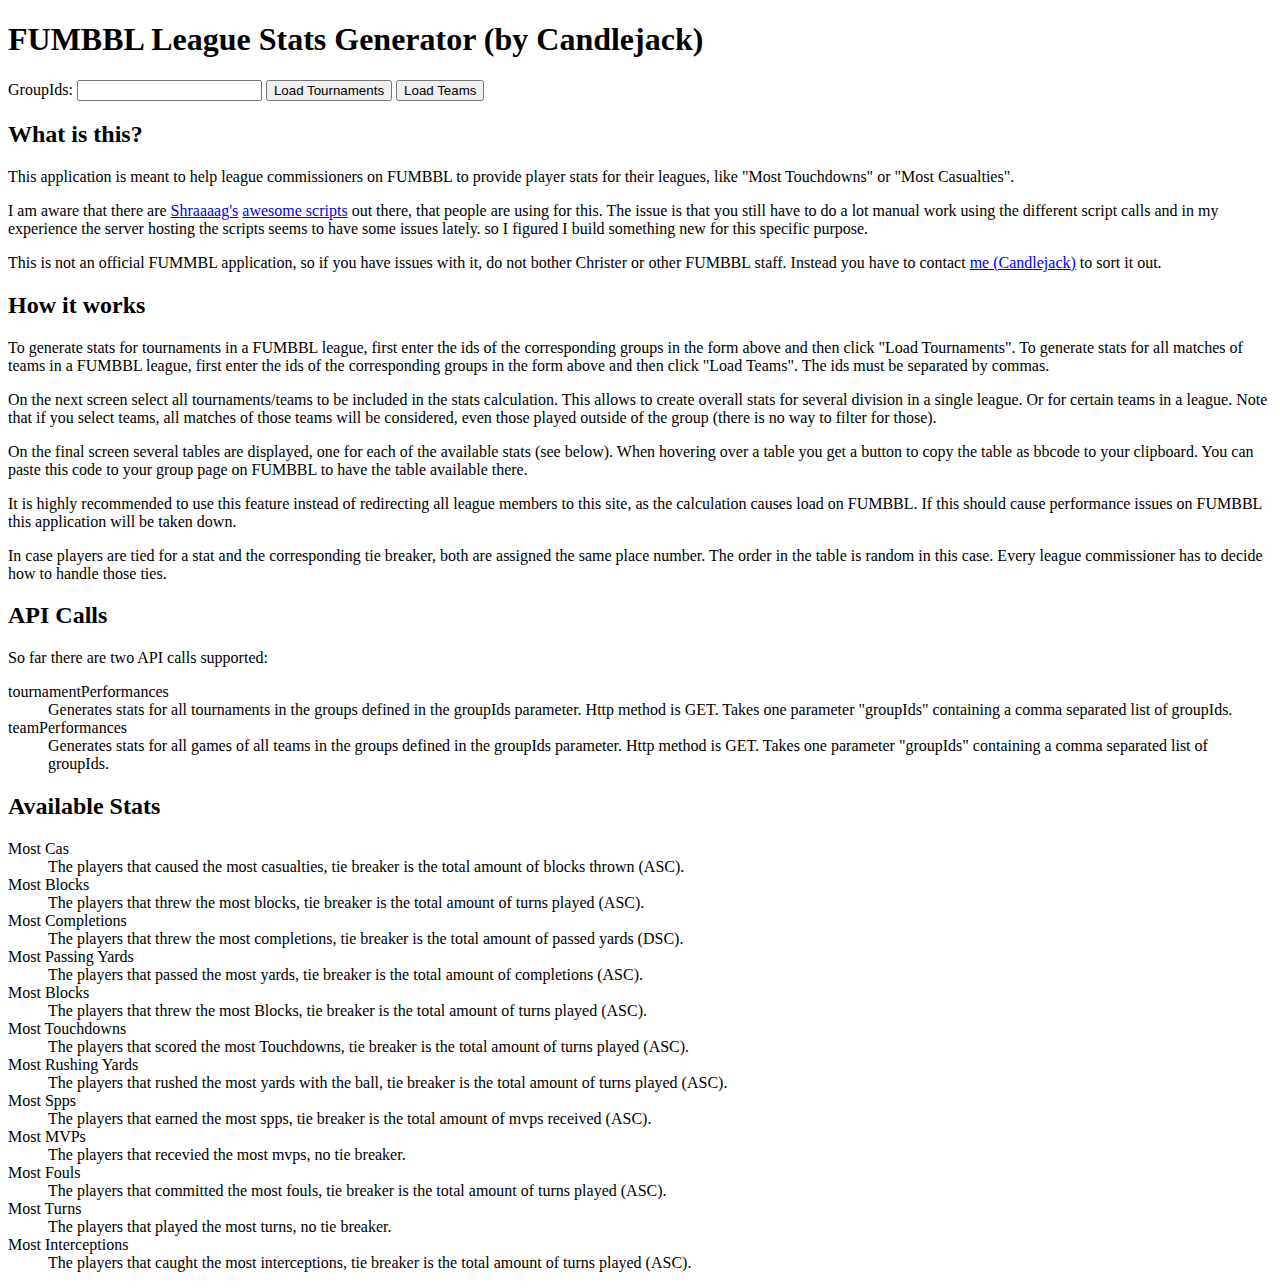
<file: src/main/resources/templates/index.html>
<!DOCTYPE html>
<html lang="en" xmlns:th="http://www.thymeleaf.org">
<head>
    <meta http-equiv="Content-Type" content="text/html; charset=UTF-8"/>
    <title>Fumbbl League Stats</title>
    <link rel="stylesheet" th:href="@{/css/stats.css}" type="text/css"/>
    <link href='https://fonts.googleapis.com/css?family=Economica:400,700' rel='stylesheet' type='text/css'/>
</head>
<body>
<div class="content">
    <h1>FUMBBL League Stats Generator <strong class="author">(by Candlejack)</strong></h1>

    <form action="#" th:action="@{/selection}" method="POST">
        <label th:for="groupIds">GroupIds:</label>
        <input type="text" name="groupIds" id="groupIds"/>
        <input type="submit" value="Load Tournaments" name="selection"/>
        <input type="submit" value="Load Teams" name="selection"/>
    </form>

    <div class="description left">
        <h2>What is this?</h2>
        <p>This application is meant to help league commissioners on FUMBBL to provide player stats for their leagues,
            like "Most Touchdowns" or "Most Casualties".</p>

        <p>I am aware that there are <a href="https://fumbbl.com/~Shraaaag">Shraaaag's</a> <a
                href="http://www.pvv.ntnu.no/~brill/fumbbl/">awesome scripts</a> out there, that
            people are using for this. The issue is that you still have to do a lot manual work using the different
            script calls and in my experience the server hosting the scripts seems to have some issues lately. so I
            figured I build something new for this specific purpose.</p>

        <p>This is not an official FUMMBL application, so if you have issues with it, do not bother Christer or
            other
            FUMBBL staff. Instead you have to contact <a href="https://fumbbl.com/~Candlejack">me (Candlejack)</a>
            to sort it
            out.</p>

        <h2>How it works</h2>
        <p>To generate stats for tournaments in a FUMBBL league, first enter the ids of the corresponding groups in the
            form above and then click "Load Tournaments". To generate stats for all matches of teams in a FUMBBL league,
            first enter the ids of the corresponding groups in the form
            above and then click "Load Teams". The ids must be separated by commas.</p>

        <p>On the next screen select all tournaments/teams to be included in the stats calculation. This allows to
            create
            overall stats for several division in a single league. Or for certain teams in a league. Note that if you
            select teams, all matches of those teams will be considered, even those played outside of the group (there
            is no way to filter for those).</p>

        <p>On the final screen several tables are displayed, one for each of the available stats (see below). When
            hovering over a table you get a button to copy the table as bbcode to your clipboard. You can paste this
            code to your group page on FUMBBL to have the table available there.</p>

        <p>It is highly recommended to use this feature instead of redirecting all league members to this site, as
            the
            calculation causes load on FUMBBL. If this should cause performance issues on FUMBBL this application
            will
            be taken down.</p>

        <p>In case players are tied for a stat and the corresponding tie breaker, both are assigned the same place
            number.
            The order in the table is random in this case. Every league commissioner has to decide how to handle
            those
            ties.</p>

        <h2>API Calls</h2>

        <p>So far there are two API calls supported:</p>
        <dl>
            <dt>tournamentPerformances</dt>
            <dd>Generates stats for all tournaments in the groups defined in the groupIds parameter. Http method is GET.
                Takes one parameter "groupIds" containing a comma separated list of groupIds.
            </dd>
            <dt>teamPerformances</dt>
            <dd>Generates stats for all games of all teams in the groups defined in the groupIds parameter. Http method
                is GET.
                Takes one parameter "groupIds" containing a comma separated list of groupIds.
            </dd>
        </dl>

        <h2>Available Stats</h2>
        <dl>
            <dt>Most Cas</dt>
            <dd>The players that caused the most casualties, tie breaker is the total amount of blocks thrown (ASC).
            </dd>
            <dt>Most Blocks</dt>
            <dd>The players that threw the most blocks, tie breaker is the total amount of turns played (ASC).</dd>
            <dt>Most Completions</dt>
            <dd>The players that threw the most completions, tie breaker is the total amount of passed yards
                (DSC).
            </dd>
            <dt>Most Passing Yards</dt>
            <dd>The players that passed the most yards, tie breaker is the total amount of completions (ASC).</dd>
            <dt>Most Blocks</dt>
            <dd>The players that threw the most Blocks, tie breaker is the total amount of turns played (ASC).</dd>
            <dt>Most Touchdowns</dt>
            <dd>The players that scored the most Touchdowns, tie breaker is the total amount of turns played
                (ASC).
            </dd>
            <dt>Most Rushing Yards</dt>
            <dd>The players that rushed the most yards with the ball, tie breaker is the total amount of turns
                played
                (ASC).
            </dd>
            <dt>Most Spps</dt>
            <dd>The players that earned the most spps, tie breaker is the total amount of mvps received (ASC).</dd>
            <dt>Most MVPs</dt>
            <dd>The players that recevied the most mvps, no tie breaker.</dd>
            <dt>Most Fouls</dt>
            <dd>The players that committed the most fouls, tie breaker is the total amount of turns played (ASC).
            </dd>
            <dt>Most Turns</dt>
            <dd>The players that played the most turns, no tie breaker.</dd>
            <dt>Most Interceptions</dt>
            <dd>The players that caught the most interceptions, tie breaker is the total amount of turns played
                (ASC).
            </dd>
        </dl>

    </div>
</div>
</body>
</html>
</file>
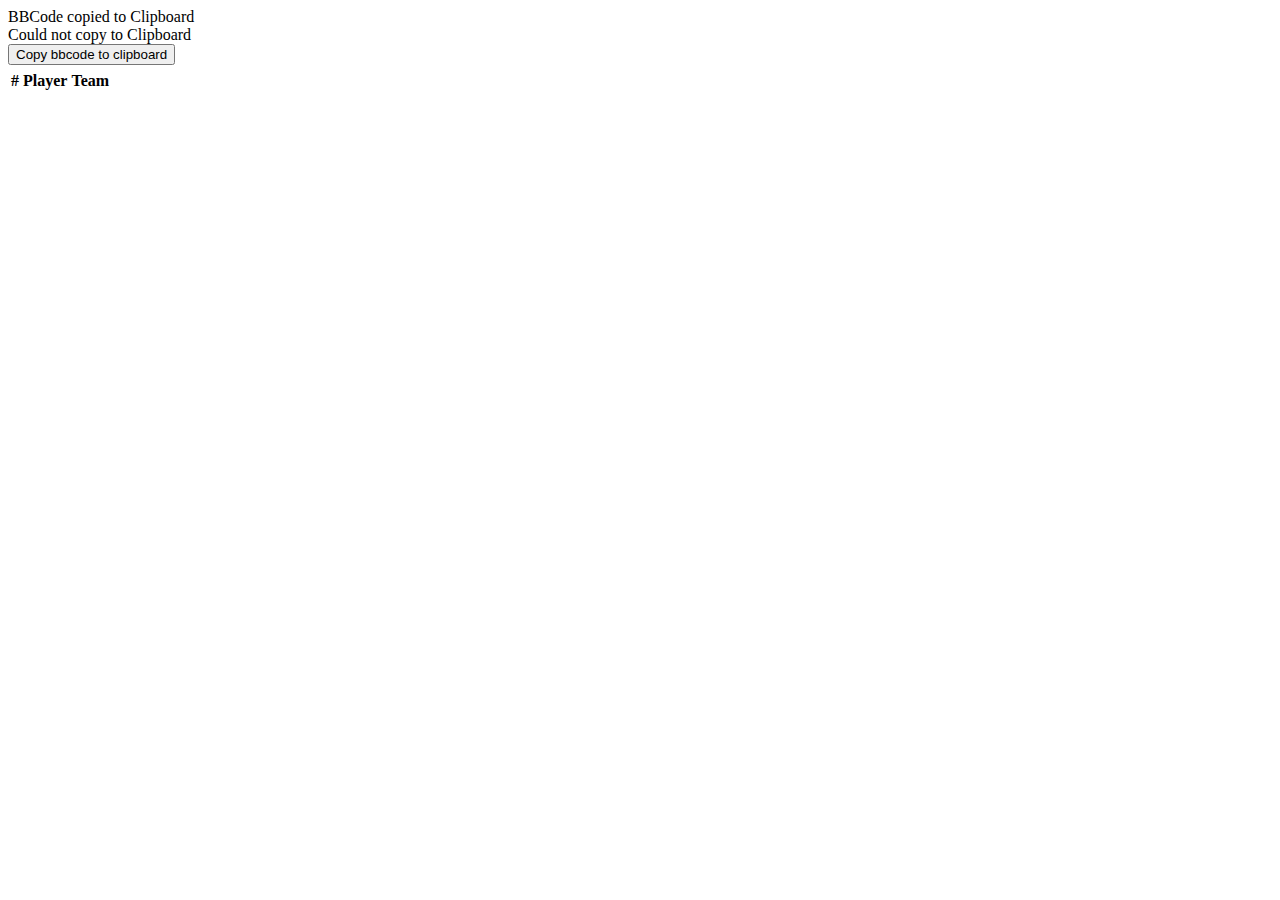
<file: src/main/resources/templates/performances.html>
<!DOCTYPE html>
<html lang="en" xmlns:th="http://www.thymeleaf.org">
<head>
    <meta http-equiv="Content-Type" content="text/html; charset=UTF-8"/>
    <title>Fumbbl League Stats - Performances</title>
    <link rel="stylesheet" th:href="@{/css/stats.css}" type="text/css"/>
    <link href='https://fonts.googleapis.com/css?family=Economica:400,700' rel='stylesheet' type='text/css'/>
    <script th:src="@{/js/clipboard.js}"></script>
    <script
            src="https://code.jquery.com/jquery-3.2.1.min.js"
            integrity="sha256-hwg4gsxgFZhOsEEamdOYGBf13FyQuiTwlAQgxVSNgt4="
            crossorigin="anonymous"></script>
</head>
<body>
<div class="message" id="success">
    BBCode copied to Clipboard
</div>

<div class="message" id="error">
    Could not copy to Clipboard
</div>
<div class="container content">
    <div class="wrapper" th:each="wrapper,wrapperStat : ${wrappers}">
        <button class="btn" th:attr="data-clipboard-text=${wrapper.bbCode}">
            Copy bbcode to clipboard
        </button>

        <table class="perf-table">
            <tbody>
            <tr class="title">
                <td th:text="'Most ' + ${wrapper.title}" colspan="5" class="padded"></td>
            </tr>
            <tr class="header">
                <th class="bordered">#</th>
                <th class="bordered">Player</th>
                <th class="bordered">Team</th>
                <th class="bordered" th:text="${wrapper.title}"></th>
                <th class="bordered" th:if="${wrapper.tiebreakerTitle}" th:text="${wrapper.tiebreakerTitle}"></th>
            </tr>
            <tr th:each="performance, perfStat: ${wrapper.performances}"
                th:class="${perfStat.count==1}? 'gold' : (${perfStat.count==2}?'silver': (${perfStat.count==3}?'bronze':(${perfStat.even}? 'even')))">
                <td class="bordered" th:text="${performance.place}"></td>
                <td class="bordered"><a th:text="${performance.playerName}"
                                        th:href="'https://fumbbl.com/p/player?player_id='+${performance.playerId}"></a>
                </td>
                <td class="bordered"><a th:text="${performance.teamName}"
                                        th:href="'https://fumbbl.com'+${performance.teamUrlPath}"></a></td>
                <td class="bordered" th:text="${performance.value}"></td>
                <td class="bordered" th:if="${wrapper.tiebreakerTitle}" th:text="${performance.tiebreaker}"></td>
            </tr>
            </tbody>
        </table>
    </div>
</div>
<script>
(function() {
    let fade = function(selector){
        $(selector).fadeIn();
        setTimeout(function(){$(selector).fadeOut()}, 1000)
    }

    var clipboard = new Clipboard('.btn');

    clipboard.on('success', function(e) {
        fade('#success');
    });

    clipboard.on('error', function(e) {
        fade('#error');
    });
})();
</script>
</body>
</html>
</file>
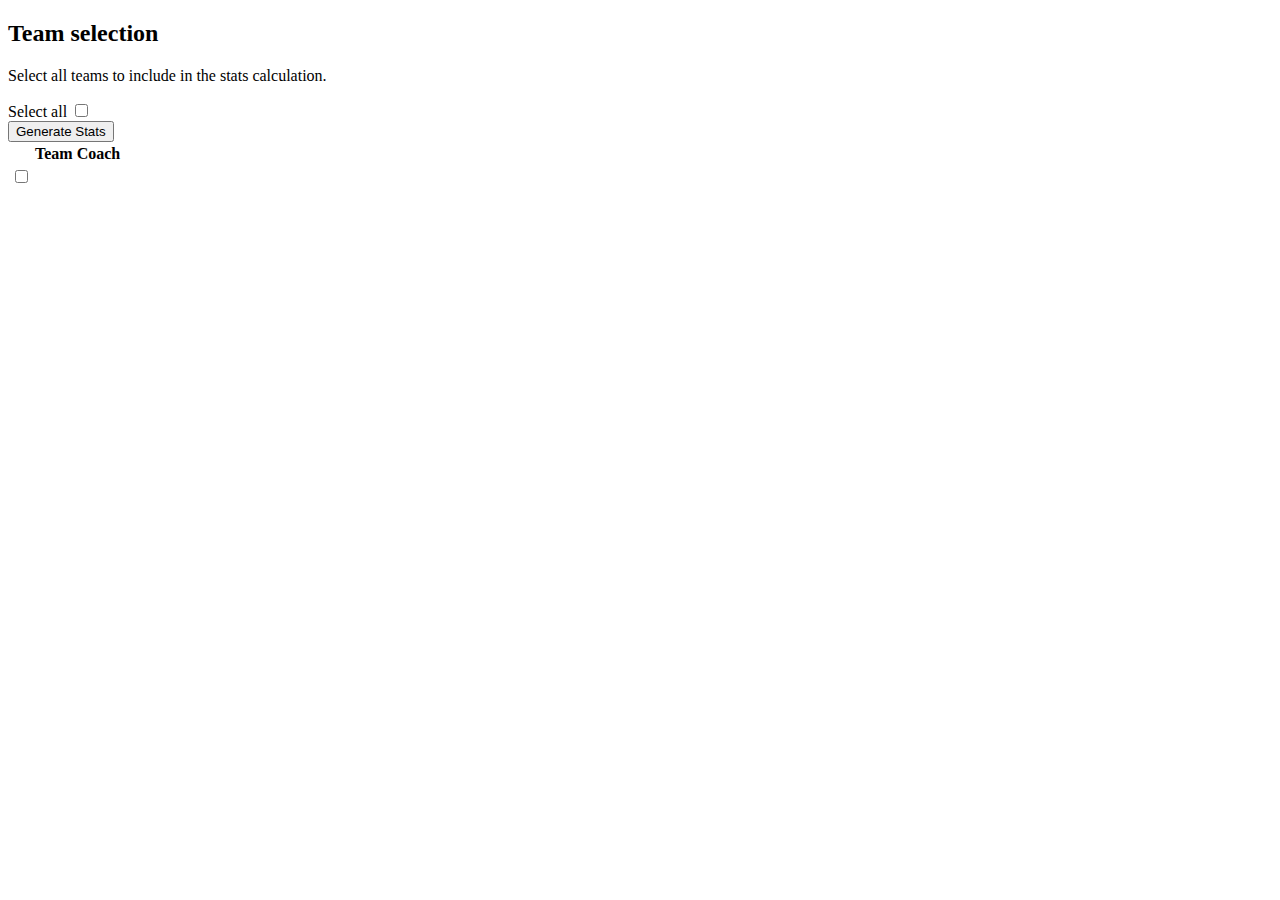
<file: src/main/resources/templates/teams.html>
<!DOCTYPE html>
<html lang="en" xmlns:th="http://www.thymeleaf.org">
<head>
    <meta http-equiv="Content-Type" content="text/html; charset=UTF-8"/>
    <title>Fumbbl League Stats - Team Listing</title>
    <link rel="stylesheet" th:href="@{/css/stats.css}" type="text/css"/>
    <link href='https://fonts.googleapis.com/css?family=Economica:400,700' rel='stylesheet' type='text/css'/>
    <script
            src="https://code.jquery.com/jquery-3.2.1.min.js"
            integrity="sha256-hwg4gsxgFZhOsEEamdOYGBf13FyQuiTwlAQgxVSNgt4="
            crossorigin="anonymous"></script>
</head>
<body>
<div class="content">
    <h2>Team selection</h2>
    <div class="description center">
        <p class="selection-description">Select all teams to include in the stats calculation.</p>
        <div class="label-wrapper"><label> Select all <input type="checkbox" id="all"/></label></div>
        <form action="#" th:action="@{/performancesForTeams}" method="POST">
            <div class="teams-button">
                <input type="submit" value="Generate Stats"/>
            </div>
            <div class="teams-wrapper">

                <table th:each="teams : ${teamsList}" class="teams">
                    <tr>
                        <th></th>
                        <th>Team</th>
                        <th>Coach</th>
                    </tr>
                    <tr th:each="team,indexStat : ${teams}" th:class="${indexStat.even}? ('even bordered-row') : 'bordered-row'">
                        <td><input type="checkbox" name="teamIds"
                                   th:value="${team.id}"
                                   th:id="${team.id}"/></td>
                        <td>
                            <div class="team-name" th:text="${team.name}"></div>
                            <div class="group-name" th:text="'('+${team.groupName}+')'"></div>
                        </td>
                        <td th:text="${team.coachName}"></td>
                    </tr>
                </table>
            </div>
        </form>
    </div>
</div>
<script>
    $('#all').on('click', function(){
        $('form input[type=checkbox]').prop('checked',  $('#all').prop('checked'))
    })

</script>
</body>
</html>
</file>
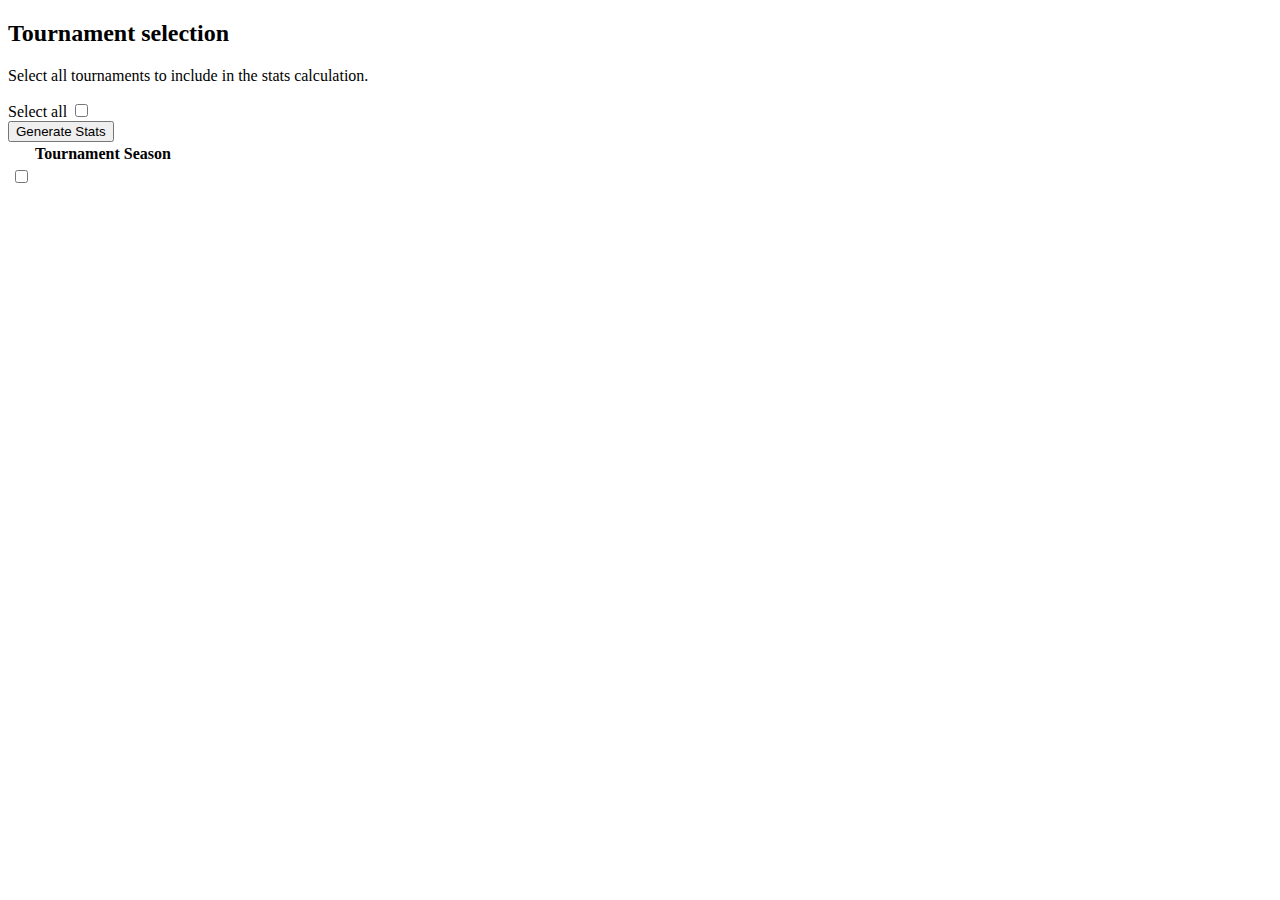
<file: src/main/resources/templates/tournaments.html>
<!DOCTYPE html>
<html lang="en" xmlns:th="http://www.thymeleaf.org">
<head>
    <meta http-equiv="Content-Type" content="text/html; charset=UTF-8"/>
    <title>Fumbbl League Stats - Tournament Listing</title>
    <link rel="stylesheet" th:href="@{/css/stats.css}" type="text/css"/>
    <link href='https://fonts.googleapis.com/css?family=Economica:400,700' rel='stylesheet' type='text/css'/>
    <script
            src="https://code.jquery.com/jquery-3.2.1.min.js"
            integrity="sha256-hwg4gsxgFZhOsEEamdOYGBf13FyQuiTwlAQgxVSNgt4="
            crossorigin="anonymous"></script>
</head>
<body>
<div class="content">
    <h2>Tournament selection</h2>
    <div class="description center">
        <p class="selection-description">Select all tournaments to include in the stats calculation.</p>
        <div class="label-wrapper"><label> Select all <input type="checkbox" id="all"/></label></div>
        <form action="#" th:action="@{/performances}" method="POST">
            <div class="tournaments-button">
                <input type="submit" value="Generate Stats"/>
            </div>
            <div class="tournaments-wrapper">

                <table th:each="tournaments : ${tournamentsList}" class="tournaments">
                    <tr>
                        <th></th>
                        <th>Tournament</th>
                        <th>Season</th>
                    </tr>
                    <tr th:each="tournament,indexStat : ${tournaments}" th:class="${indexStat.even}? ('even bordered-row') : 'bordered-row'">
                        <td><input type="checkbox" name="tournamentIds"
                                   th:value="${tournament.groupId}+'_'+${tournament.id}"
                                   th:id="${tournament.groupId}+'_'+${tournament.id}"/></td>
                        <td>
                            <div class="tournament-name" th:text="${tournament.name}"></div>
                            <div class="group-name" th:text="'('+${tournament.groupName}+')'"></div>
                        </td>
                        <td th:text="${tournament.season>0} ?  ${tournament.season} : '-'"></td>
                    </tr>
                </table>
            </div>
        </form>
    </div>
</div>
<script>
    $('#all').on('click', function(){
        $('form input[type=checkbox]').prop('checked',  $('#all').prop('checked'))
    })

</script>
</body>
</html>
</file>
